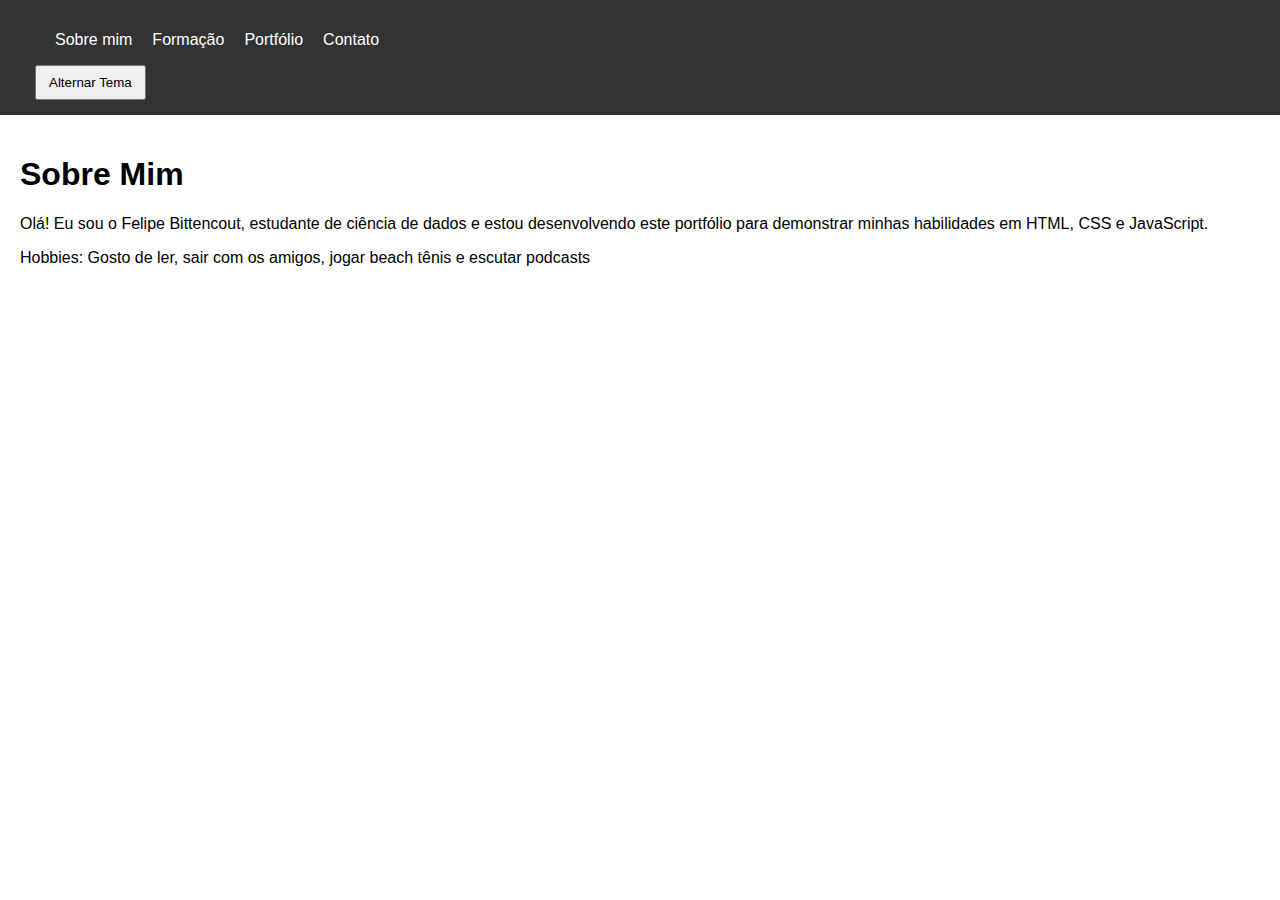
<file: index.html>
<!DOCTYPE html>
<html lang="pt-BR">
<head>
    <meta charset="UTF-8">
    <meta name="viewport" content="width=device-width, initial-scale=1.0">
    <title>Meu Portfólio - Sobre mim</title>
    <link rel="stylesheet" href="style.css">
    <script defer src="script.js"></script>
</head>
<body>

<header>
    <nav>
        <ul>
            <li><a href="index.html">Sobre mim</a></li>
            <li><a href="formacao.html">Formação</a></li>
            <li><a href="portfolio.html">Portfólio</a></li>
            <li><a href="contato.html">Contato</a></li>
        </ul>
    </nav>

    <button id="temaBtn">Alternar Tema</button>
</header>

<section class="container">
    <h1>Sobre Mim</h1>
    <p>Olá! Eu sou o Felipe Bittencout, estudante de ciência de dados e estou desenvolvendo este portfólio para demonstrar minhas habilidades em HTML, CSS e JavaScript.</p>
    <p>Hobbies: Gosto de ler, sair com os amigos, jogar beach tênis e escutar podcasts</p>
</section>

</body>
</html>
</file>
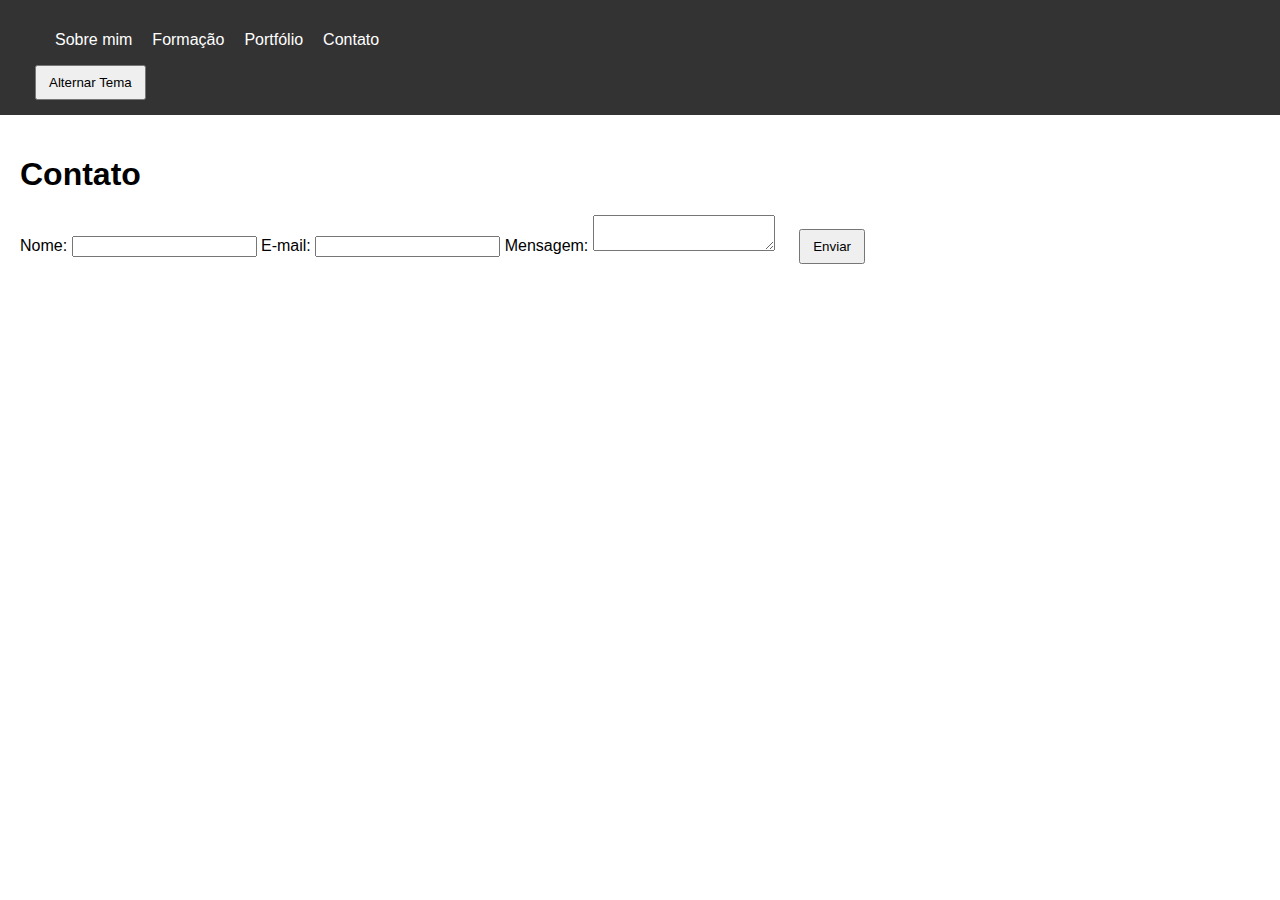
<file: contato.html>
<!DOCTYPE html>
<html lang="pt-BR">
<head>
    <meta charset="UTF-8">
    <meta name="viewport" content="width=device-width, initial-scale=1.0">
    <title>Contato - Meu Portfólio</title>
    <link rel="stylesheet" href="style.css">
    <script defer src="script.js"></script>
</head>
<body>

<header>
    <nav>
        <ul>
            <li><a href="index.html">Sobre mim</a></li>
            <li><a href="formacao.html">Formação</a></li>
            <li><a href="portfolio.html">Portfólio</a></li>
            <li><a href="contato.html">Contato</a></li>
        </ul>
    </nav>
    <button id="temaBtn">Alternar Tema</button>
</header>

<section class="container">
    <h1>Contato</h1>

    <form id="formContato">
        <label>Nome:</label>
        <input type="text" id="nome">

        <label>E-mail:</label>
        <input type="email" id="email">

        <label>Mensagem:</label>
        <textarea id="mensagem"></textarea>

        <button type="submit">Enviar</button>
    </form>

    <p id="msg-status"></p>
</section>

</body>
</html>
</file>
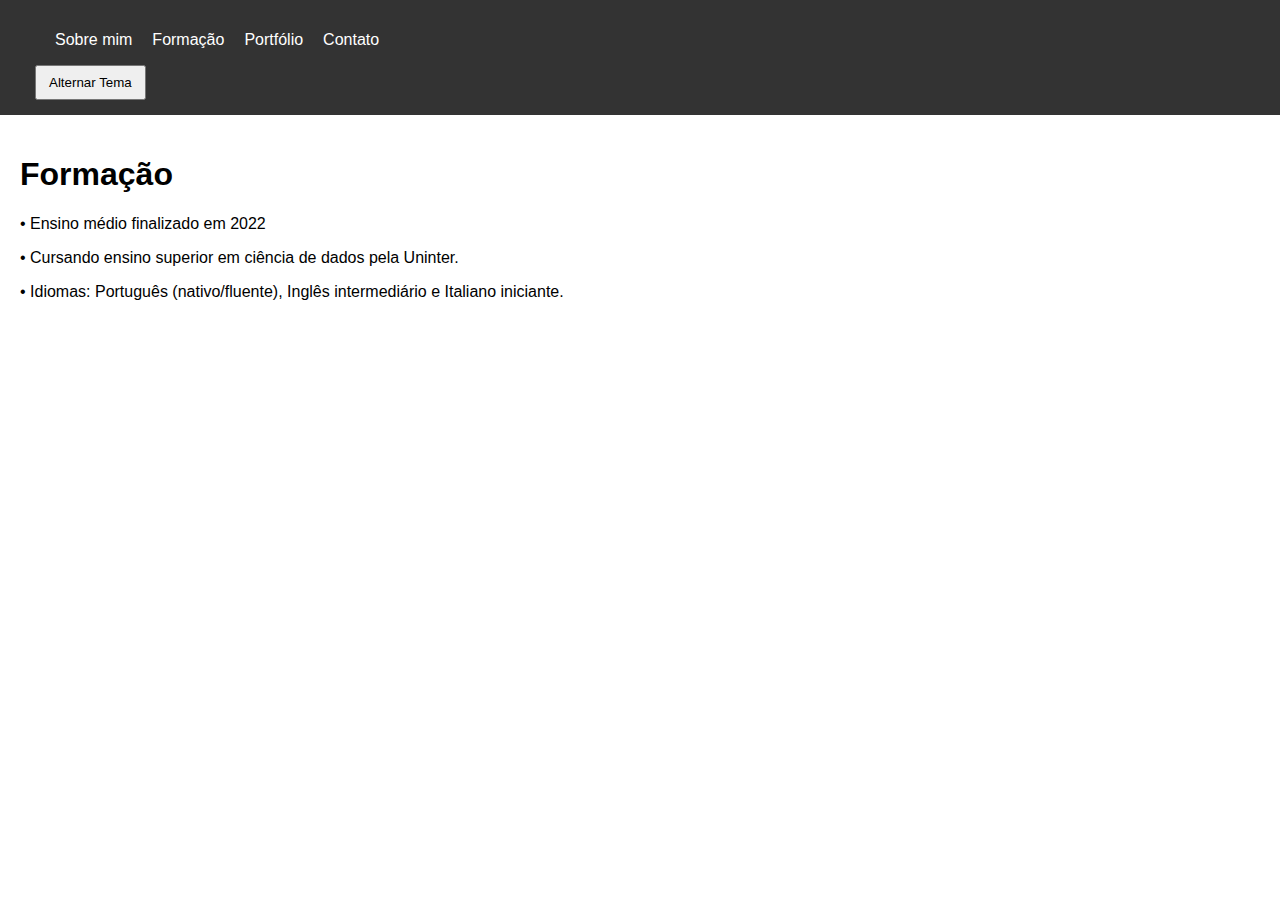
<file: formacao.html>
<!DOCTYPE html>
<html lang="pt-BR">
<head>
    <meta charset="UTF-8">
    <meta name="viewport" content="width=device-width, initial-scale=1.0">
    <title>Formação - Meu Portfólio</title>
    <link rel="stylesheet" href="style.css">
    <script defer src="script.js"></script>
</head>
<body>

<header>
    <nav>
        <ul>
            <li><a href="index.html">Sobre mim</a></li>
            <li><a href="formacao.html">Formação</a></li>
            <li><a href="portfolio.html">Portfólio</a></li>
            <li><a href="contato.html">Contato</a></li>
        </ul>
    </nav>
    <button id="temaBtn">Alternar Tema</button>
</header>

<section class="container">
    <h1>Formação</h1>
    <p>• Ensino médio finalizado em 2022</p>
    <p>• Cursando ensino superior em ciência de dados pela Uninter.</p>
    <p>• Idiomas: Português (nativo/fluente), Inglês intermediário e Italiano iniciante.</p>
</section>

</body>
</html>
</file>
<file: style.css>
body {
    font-family: Arial, sans-serif;
    margin: 0;
    padding: 0;
    background: var(--bg);
    color: var(--texto);
}

:root {
    --bg: #ffffff;
    --texto: #000000;
}

.dark {
    --bg: #1a1a1a;
    --texto: #ffffff;
}

header {
    background: #333;
    padding: 15px;
    color: white;
}

nav ul {
    list-style: none;
    display: flex;
    gap: 20px;
}

nav a {
    color: white;
    text-decoration: none;
}

.container {
    padding: 20px;
}

button {
    padding: 8px 12px;
    margin-left: 20px;
}
</file>
